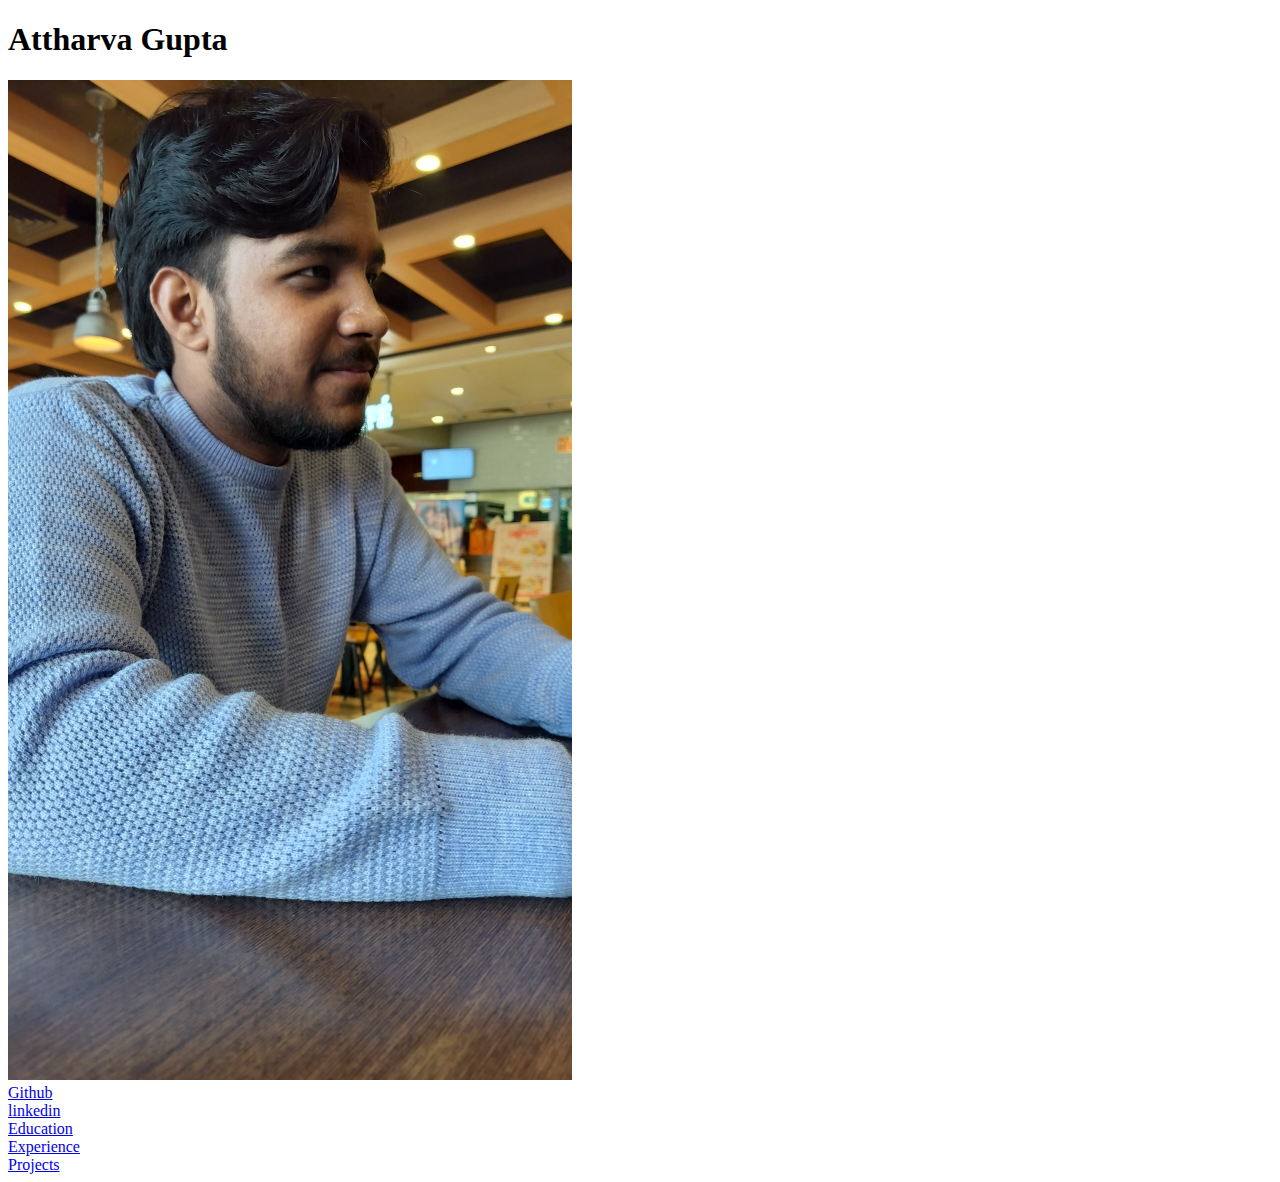
<file: index.html>
<!DOCTYPE html>
<html lang="en">
<head>
    <meta charset="UTF-8">
    <meta name="viewport" content="width=device-width, initial-scale=1.0">
    <title>Document</title>
</head>
<body>
    <p><h1>Attharva Gupta</h1></p>
    <img src="newgitdp.jpg" height="1000 px" alt="Attharva Gupta"><br>
    <a href ="https://github.com/ATTHARVA2005" target="_main">Github</a><br>
    <a href = "https://www.linkedin.com/in/attharva-gupta-1856282a0/" target="_main">linkedin</a><br>
    <a href = "/education.html">Education<a><br>
    <a href = "/experience.html">Experience</a><br>
    <a href="/projects.html">Projects</a><br>
</body>
</html>
</file>
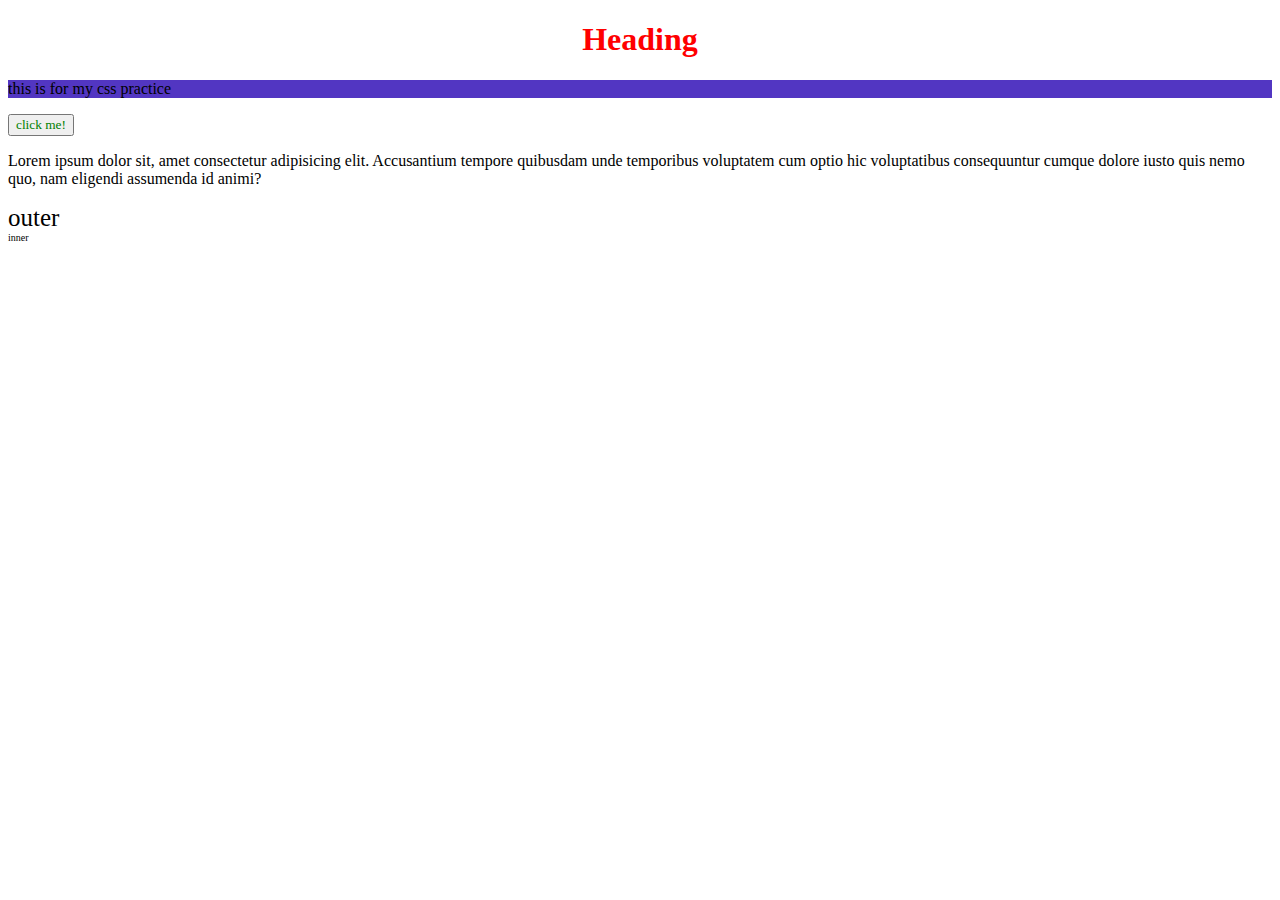
<file: csstrial.html>
<!DOCTYPE html>
<html lang="en">
<head>
    <link rel="stylesheet" href="styles.css">
    <meta charset="UTF-8">
    <meta name="viewport" content="width=device-width, initial-scale=1.0">
    <title>Trial of CSS</title>
</head>
<body>
    <h1 class="heading">Heading</h1>
    <div id="box"><p>this is for my css practice</p></div>
    <button id="button1">click me!</button>
    <p>Lorem ipsum dolor sit, amet consectetur adipisicing elit. Accusantium tempore quibusdam unde temporibus voluptatem cum optio hic voluptatibus consequuntur cumque dolore iusto quis nemo quo, nam eligendi assumenda id animi?</p>
    <div id="outer">
        outer
        <div id="inner">
            inner
        </div>
    </div>
</body>
</html>
</file>
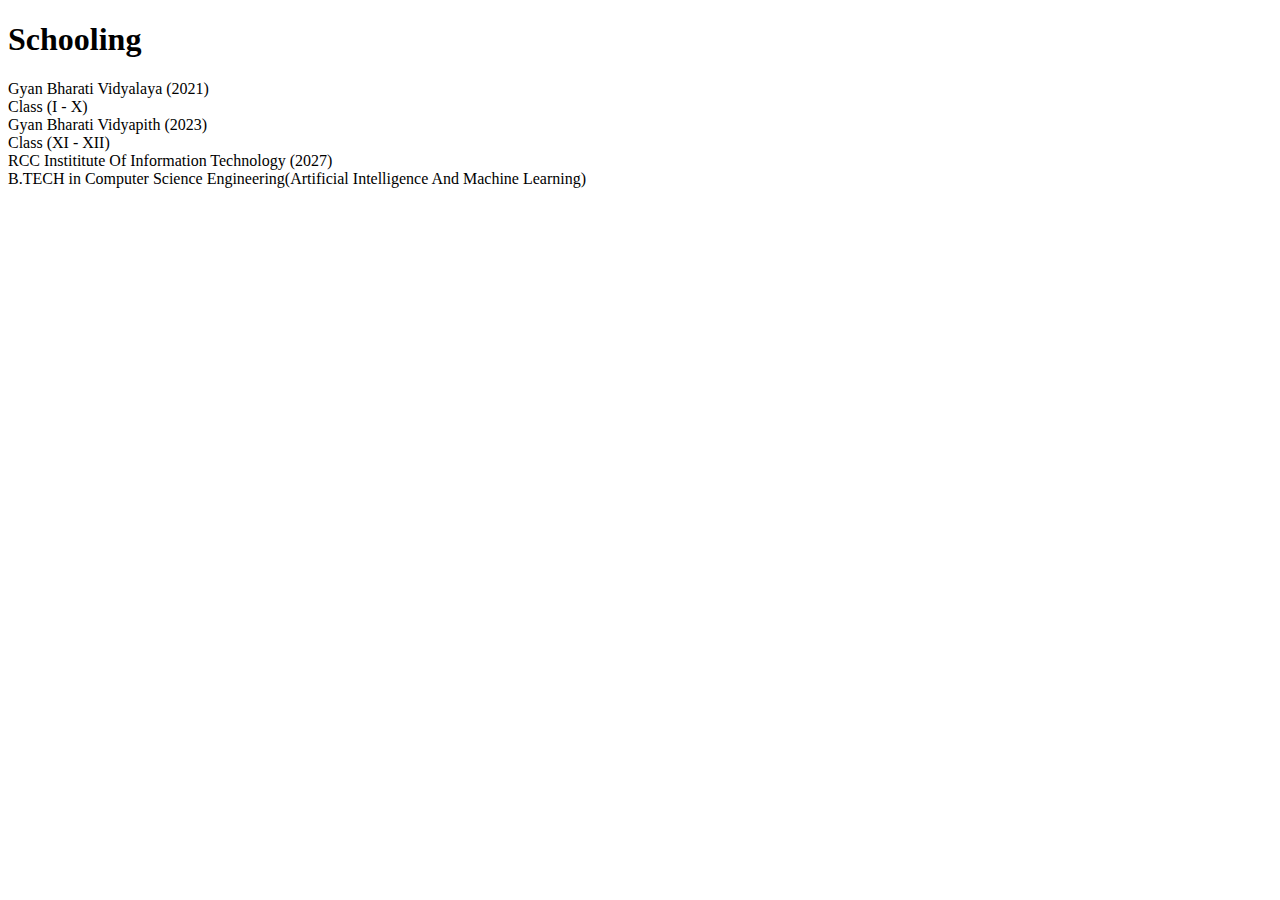
<file: education.html>
<!DOCTYPE html>
<html lang="en">
<head>
    <meta charset="UTF-8">
    <meta name="viewport" content="width=device-width, initial-scale=1.0">
    <title>My Education</title>
</head>
<body>
    <p> 
        <h1> Schooling</h1>
        Gyan Bharati Vidyalaya (2021)<br>
        Class (I - X)<br>
        Gyan Bharati Vidyapith (2023)<br>
        Class (XI - XII)<br>
        RCC Instititute Of Information Technology (2027)<br>
        B.TECH in Computer Science Engineering(Artificial Intelligence And Machine Learning)<br>
    </p>
</body>
</html>
</file>
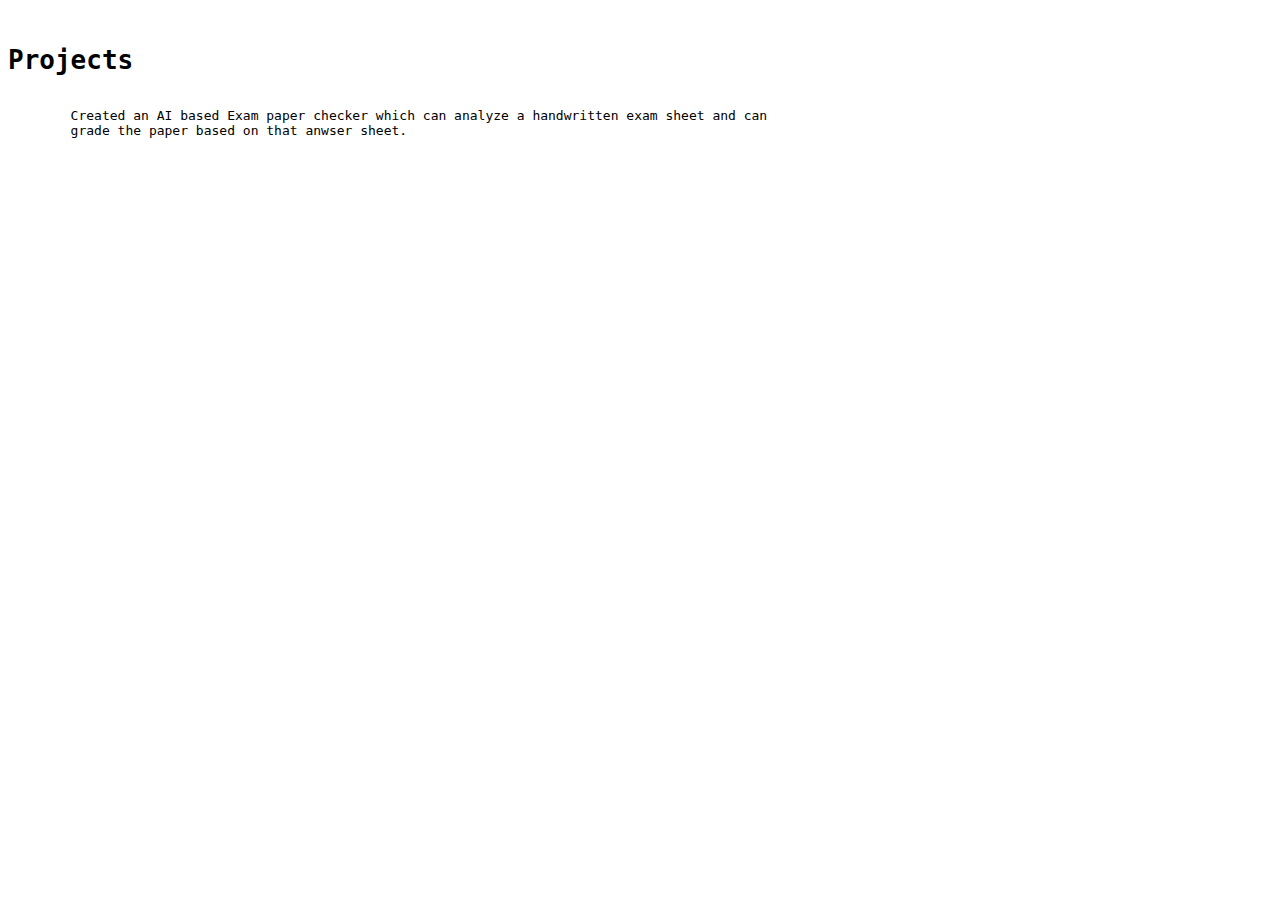
<file: projects.html>
<!DOCTYPE html>
<html lang="en">
<head>
    <meta charset="UTF-8">
    <meta name="viewport" content="width=device-width, initial-scale=1.0">
    <title>Projects</title>
</head>
<body>
    <pre>
        <h1>Projects</h1>
        Created an AI based Exam paper checker which can analyze a handwritten exam sheet and can
        grade the paper based on that anwser sheet.
    </pre>
</body>
</html>
</file>
<file: styles.css>
#box{
    background-color:#5236c2;
}
.heading{
    text-align: center;
    color : red;
    text-transform: capitalize;
}
#button1{
    color:green;
}
*{
    font-family: 'Times New Roman', Times, serif;
}
#outer{
    font-size: 25px;
}
#inner{
    font-size: 10px;
}
</file>
